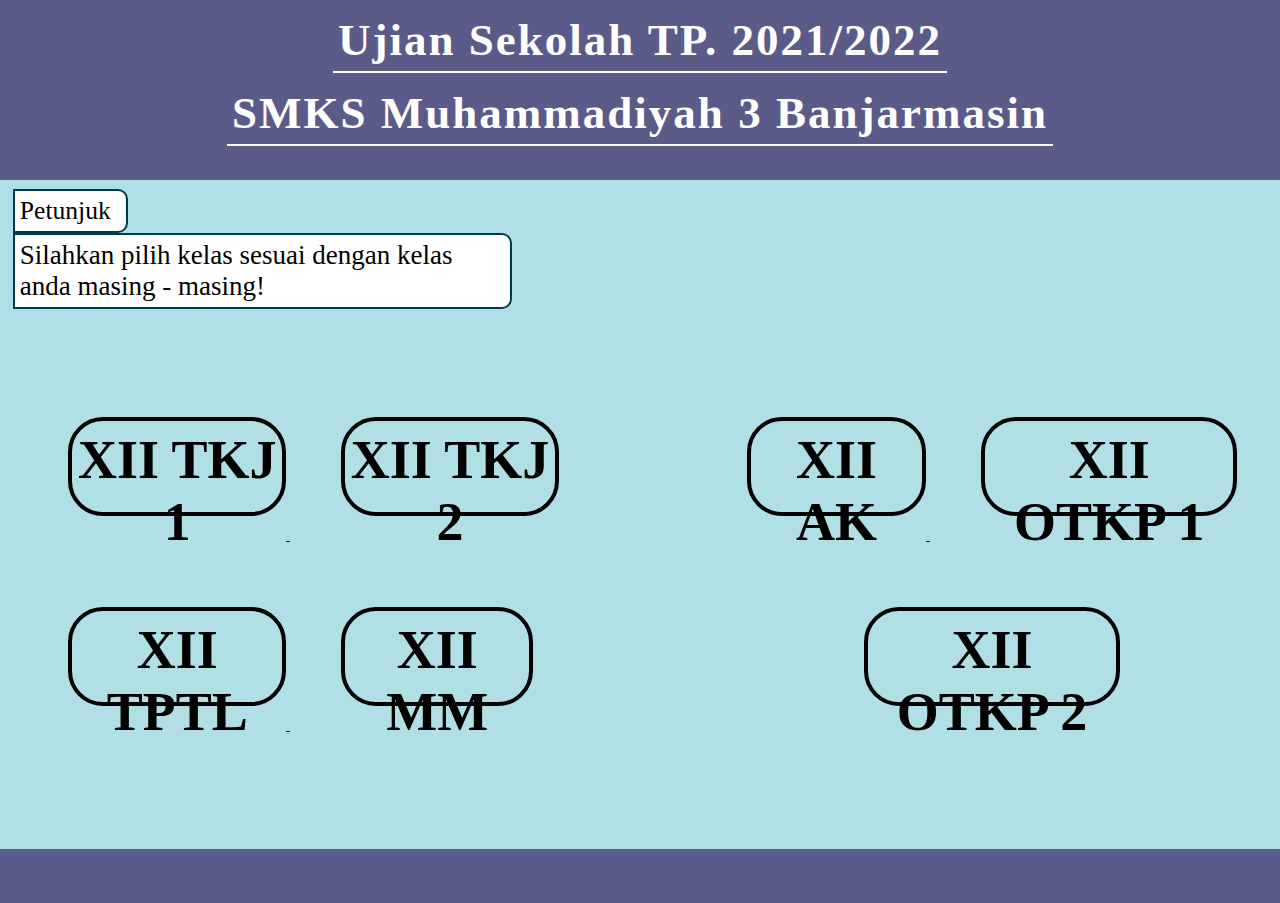
<file: index.html>
<!DOCTYPE html>
<html lang="en">
<head>
    <meta charset="UTF-8">
    <meta http-equiv="X-UA-Compatible" content="IE=edge">
    <meta name="viewport" content="width=device-width, initial-scale=1.0">
    <link rel="stylesheet" href="Css/Index.css">
    <title> Ujian Sekolah TP. 2021/2022 </title>
</head>
<body>
    <div class="semua">
        <div class="atas">
            <h1> Ujian Sekolah TP. 2021/2022 </h1> <br>
            <h2> SMKS Muhammadiyah 3 Banjarmasin </h2>
        </div>
        <div class="tengah">
            <div class="petunjukkua">
                <div class="petunjuk">
                    Petunjuk
                </div><br>
                <div class="petunjukku">
                    Silahkan pilih kelas sesuai dengan kelas anda masing - masing!
                </div>
            </div>
            <div class="kelasB">
                <center>
                    <div class="kiri">
                        <a href="Kelas/TKJ1.html">
                            <h2 class="kelas1 arah"> XII TKJ 1 </h2>
                        </a>
                        <a href="Kelas/TKJ.html">
                            <h2 class="kelas1 arah"> XII TKJ 2 </h2>
                        </a>
                        <a href="Kelas/TPTL.html">
                            <h2 class="kelas2 arah"> XII TPTL </h2>
                        </a>
                        <a href="Kelas/MM.html">
                            <h2 class="kelas3 arah"> XII MM </h2>
                        </a>
                    </div>
                    <div class="kanan">
                        <a href="Kelas/AK.html">
                            <h2 class="kelas4 arah"> XII AK </h2>
                        </a>
                        <a href="Kelas/AP1.html">
                            <h2 class="kelas5 arah"> XII OTKP 1 </h2>
                        </a>
                        <a href="Kelas/AP.html">
                            <h2 class="kelas6 arah"> XII OTKP 2 </h2>
                        </a>
                    </div>
                </center>
            </div>
        </div>
        <div class="bawah">
            
        </div>
    </div>
</body>
</html>
</file>
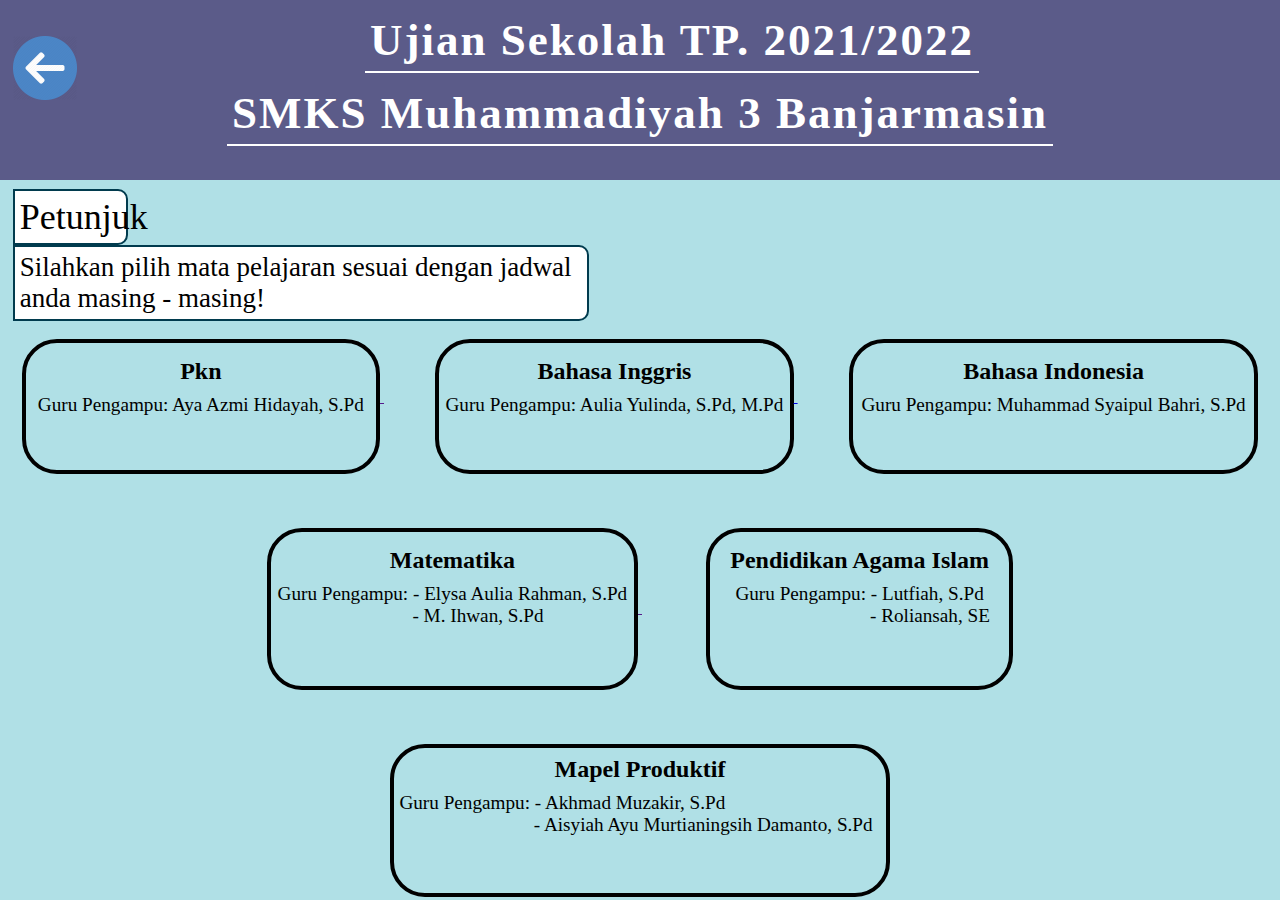
<file: Kelas/AK.html>
<!DOCTYPE html>
<html lang="en">
<head>
    <meta charset="UTF-8">
    <meta http-equiv="X-UA-Compatible" content="IE=edge">
    <meta name="viewport" content="width=device-width, initial-scale=1.0">
    <link rel="stylesheet" href="AK.css">
    <title> Ujian Sekolah TP. 2021/2022 </title>
</head>
<body>
    <div class="semua">
        <div class="atas">
            <a href="../index.html">
                <img src="../Gambar/Back.jpg" class="kembali">
            </a>
            <h1> Ujian Sekolah TP. 2021/2022 </h1> <br>
            <h2> SMKS Muhammadiyah 3 Banjarmasin </h2>
        </div>
        <div class="tengah">
            <div class="petunjukkua">
                <div class="petunjuk">
                    Petunjuk
                </div><br>
                <div class="petunjukku">
                    Silahkan pilih mata pelajaran sesuai dengan jadwal anda masing - masing!
                </div>
            </div>
            <center>
                <a href="">
                    <div class="kelas1 arah">
                        <h2> Pkn </h2>
                        <p class="tulisan"> Guru Pengampu: Aya Azmi Hidayah, S.Pd </p>
                    </div>
                </a>
                <a href="https://forms.gle/PJY8qudtaXFEefL1A">
                    <div class="kelas2 arah">
                        <h2> Bahasa Inggris </h2>
                        <p class="tulisan"> Guru Pengampu: Aulia Yulinda, S.Pd, M.Pd </p>
                    </div>
                </a>
                <a href="https://forms.gle/aQXvQHsVywp91vz49">
                    <div class="kelas3 arah">
                        <h2> Bahasa Indonesia </h2>
                        <p class="tulisan"> Guru Pengampu: Muhammad Syaipul Bahri, S.Pd </p>
                    </div>
                </a>
                <a href="">
                    <div class="kelasM arah">
                        <h2> Matematika </h2>
                        <p class="tulisan"> Guru Pengampu: - Elysa Aulia Rahman, S.Pd </p>
                        <p class="tulisan1"> - M. Ihwan, S.Pd </p>
                    </div>
                </a>
                <a href="">
                    <div class="kelasP arah">
                        <h2> Pendidikan Agama Islam </h2>
                        <p class="tulisan"> Guru Pengampu: - Lutfiah, S.Pd </p>
                        <p class="tulisan2"> - Roliansah, SE </p>
                    </div>
                </a>
            </center>
            <center>
                <a href="">
                    <div class="kelas4 arah">
                        <h2> Mapel Produktif </h2>
                        <p class="tulisanP"> Guru Pengampu: - Akhmad Muzakir, S.Pd </p>
                        <p class="tulisanP1"> - Aisyiah Ayu Murtianingsih Damanto, S.Pd </p>
                    </div>
                </a>
            </center>
        </div>
    </div>
</body>
</html>
</file>
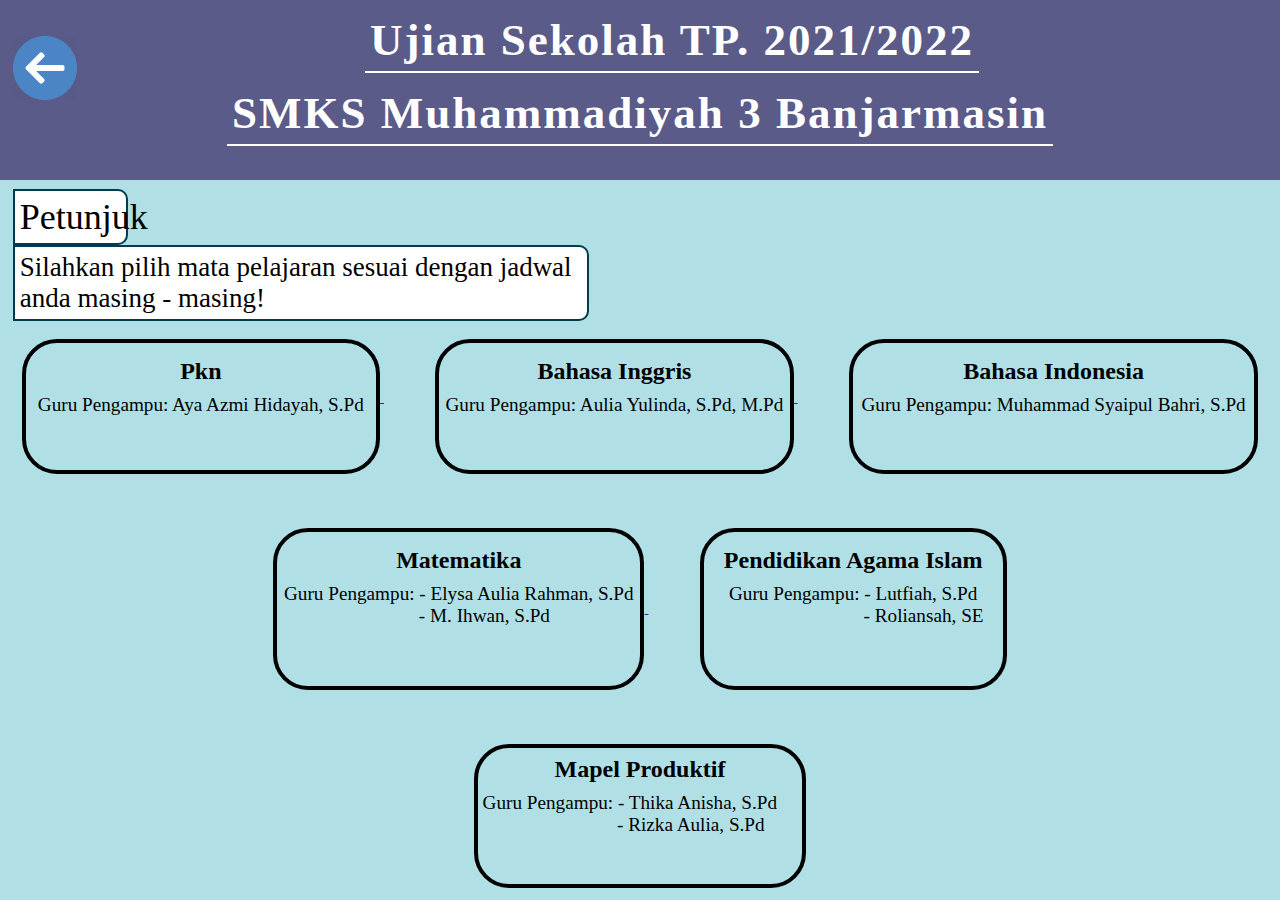
<file: Kelas/AP.html>
<!DOCTYPE html>
<html lang="en">
<head>
    <meta charset="UTF-8">
    <meta http-equiv="X-UA-Compatible" content="IE=edge">
    <meta name="viewport" content="width=device-width, initial-scale=1.0">
    <link rel="stylesheet" href="AP.css">
    <title> Ujian Sekolah TP. 2021/2022 </title>
</head>
<body>
    <div class="semua">
        <div class="atas">
            <a href="../index.html">
                <img src="../Gambar/Back.jpg" class="kembali">
            </a>
            <h1> Ujian Sekolah TP. 2021/2022 </h1> <br>
            <h2> SMKS Muhammadiyah 3 Banjarmasin </h2>
        </div>
        <div class="tengah">
            <div class="petunjukkua">
                <div class="petunjuk">
                    Petunjuk
                </div><br>
                <div class="petunjukku">
                    Silahkan pilih mata pelajaran sesuai dengan jadwal anda masing - masing!
                </div>
            </div>
            <center>
                <a href="">
                    <div class="kelas1 arah">
                        <h2> Pkn </h2>
                        <p class="tulisan"> Guru Pengampu: Aya Azmi Hidayah, S.Pd </p>
                    </div>
                </a>
                <a href="">
                    <div class="kelas2 arah">
                        <h2> Bahasa Inggris </h2>
                        <p class="tulisan"> Guru Pengampu: Aulia Yulinda, S.Pd, M.Pd </p>
                    </div>
                </a>
                <a href="">
                    <div class="kelas3 arah">
                        <h2> Bahasa Indonesia </h2>
                        <p class="tulisan"> Guru Pengampu: Muhammad Syaipul Bahri, S.Pd </p>
                    </div>
                </a>
                <a href="">
                    <div class="kelasM arah">
                        <h2> Matematika </h2>
                        <p class="tulisan"> Guru Pengampu: - Elysa Aulia Rahman, S.Pd </p>
                        <p class="tulisan1"> - M. Ihwan, S.Pd </p>
                    </div>
                </a>
                <a href="">
                    <div class="kelasP arah">
                        <h2> Pendidikan Agama Islam </h2>
                        <p class="tulisan"> Guru Pengampu: - Lutfiah, S.Pd </p>
                        <p class="tulisan2"> - Roliansah, SE </p>
                    </div>
                </a>
            </center>
            <center>
                <a href="">
                    <div class="kelas4 arah">
                        <h2> Mapel Produktif </h2>
                        <p class="tulisanP"> Guru Pengampu: - Thika Anisha, S.Pd </p>
                        <p class="tulisanP1"> - Rizka Aulia, S.Pd </p>
                    </div>
                </a>
            </center>
        </div>
    </div>
</body>
</html>
</file>
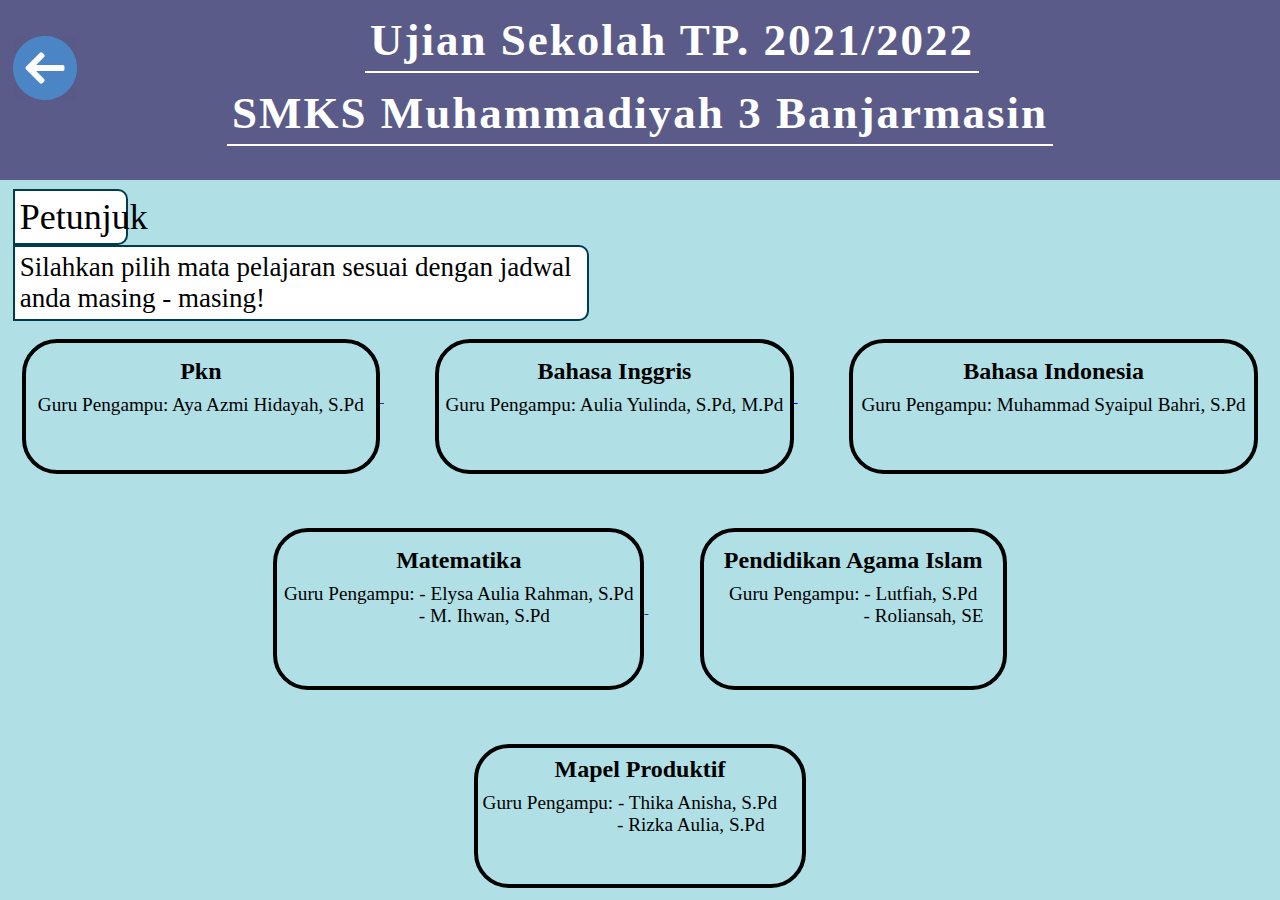
<file: Kelas/AP1.html>
<!DOCTYPE html>
<html lang="en">
<head>
    <meta charset="UTF-8">
    <meta http-equiv="X-UA-Compatible" content="IE=edge">
    <meta name="viewport" content="width=device-width, initial-scale=1.0">
    <link rel="stylesheet" href="AP.css">
    <title> Ujian Sekolah TP. 2021/2022 </title>
</head>
<body>
    <div class="semua">
        <div class="atas">
            <a href="../index.html">
                <img src="../Gambar/Back.jpg" class="kembali">
            </a>
            <h1> Ujian Sekolah TP. 2021/2022 </h1> <br>
            <h2> SMKS Muhammadiyah 3 Banjarmasin </h2>
        </div>
        <div class="tengah">
            <div class="petunjukkua">
                <div class="petunjuk">
                    Petunjuk
                </div><br>
                <div class="petunjukku">
                    Silahkan pilih mata pelajaran sesuai dengan jadwal anda masing - masing!
                </div>
            </div>
            <center>
                <a href="">
                    <div class="kelas1 arah">
                        <h2> Pkn </h2>
                        <p class="tulisan"> Guru Pengampu: Aya Azmi Hidayah, S.Pd </p>
                    </div>
                </a>
                <a href="https://forms.gle/Uc6coDPLi6DsDXvQ6">
                    <div class="kelas2 arah">
                        <h2> Bahasa Inggris </h2>
                        <p class="tulisan"> Guru Pengampu: Aulia Yulinda, S.Pd, M.Pd </p>
                    </div>
                </a>
                <a href="https://forms.gle/PJtCndPVcYgcjCya8">
                    <div class="kelas3 arah">
                        <h2> Bahasa Indonesia </h2>
                        <p class="tulisan"> Guru Pengampu: Muhammad Syaipul Bahri, S.Pd </p>
                    </div>
                </a>
                <a href="">
                    <div class="kelasM arah">
                        <h2> Matematika </h2>
                        <p class="tulisan"> Guru Pengampu: - Elysa Aulia Rahman, S.Pd </p>
                        <p class="tulisan1"> - M. Ihwan, S.Pd </p>
                    </div>
                </a>
                <a href="">
                    <div class="kelasP arah">
                        <h2> Pendidikan Agama Islam </h2>
                        <p class="tulisan"> Guru Pengampu: - Lutfiah, S.Pd </p>
                        <p class="tulisan2"> - Roliansah, SE </p>
                    </div>
                </a>
            </center>
            <center>
                <a href="">
                    <div class="kelas4 arah">
                        <h2> Mapel Produktif </h2>
                        <p class="tulisanP"> Guru Pengampu: - Thika Anisha, S.Pd </p>
                        <p class="tulisanP1"> - Rizka Aulia, S.Pd </p>
                    </div>
                </a>
            </center>
        </div>
    </div>
</body>
</html>
</file>
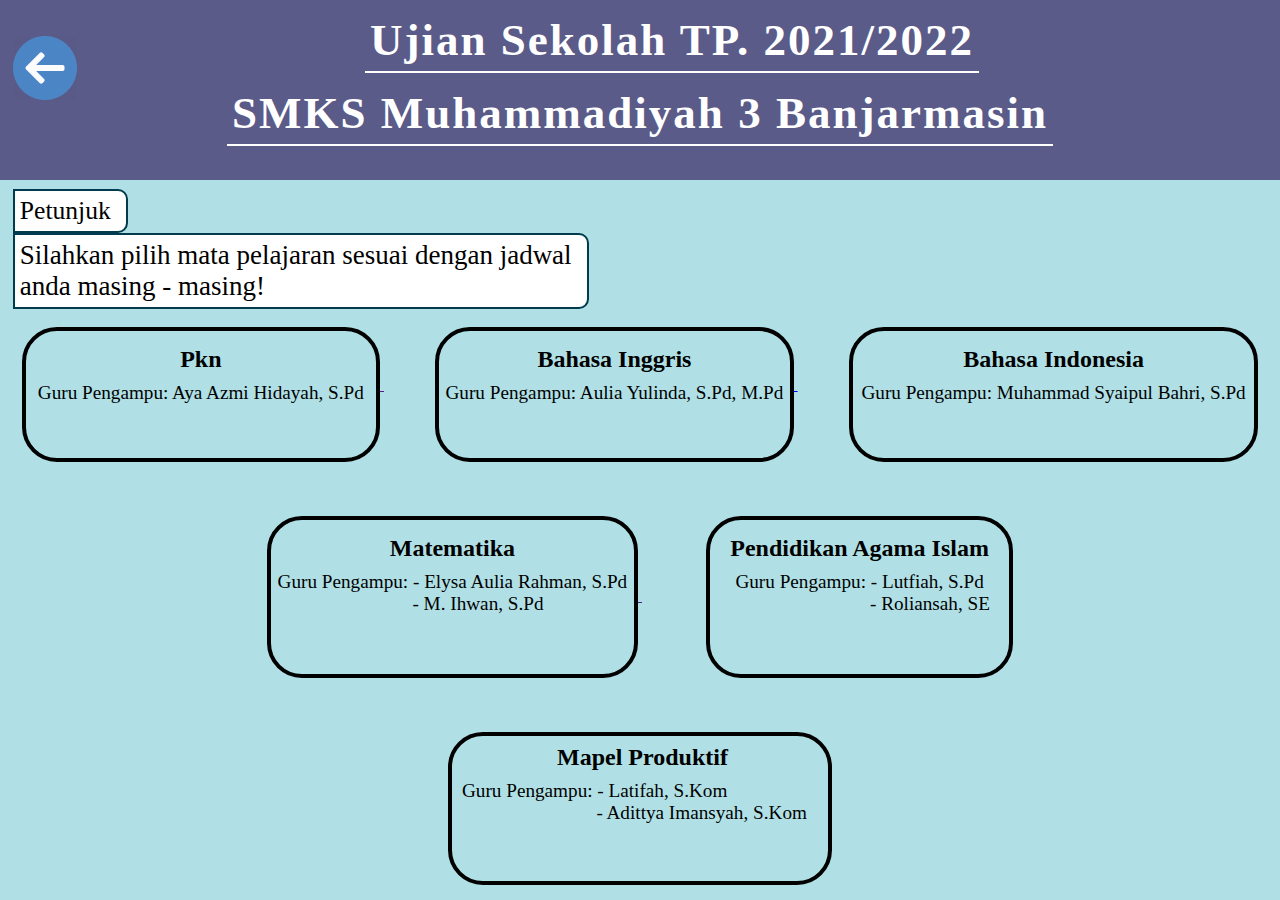
<file: Kelas/MM.html>
<!DOCTYPE html>
<html lang="en">
<head>
    <meta charset="UTF-8">
    <meta http-equiv="X-UA-Compatible" content="IE=edge">
    <meta name="viewport" content="width=device-width, initial-scale=1.0">
    <link rel="stylesheet" href="MM.css">
    <title> Ujian Sekolah TP. 2021/2022 </title>
</head>
<body>
    <div class="semua">
        <div class="atas">
            <a href="../index.html">
                <img src="../Gambar/Back.jpg" class="kembali">
            </a>
            <h1> Ujian Sekolah TP. 2021/2022 </h1> <br>
            <h2> SMKS Muhammadiyah 3 Banjarmasin </h2>
        </div>
        <div class="tengah">
            <div class="petunjukkua">
                <div class="petunjuk">
                    Petunjuk
                </div><br>
                <div class="petunjukku">
                    Silahkan pilih mata pelajaran sesuai dengan jadwal anda masing - masing!
                </div>
            </div>
            <center>
                <a href="">
                    <div class="kelas1 arah">
                        <h2> Pkn </h2>
                        <p class="tulisan"> Guru Pengampu: Aya Azmi Hidayah, S.Pd </p>
                    </div>
                </a>
                <a href="https://forms.gle/bbHGaRax7Efd2G266">
                    <div class="kelas2 arah">
                        <h2> Bahasa Inggris </h2>
                        <p class="tulisan"> Guru Pengampu: Aulia Yulinda, S.Pd, M.Pd </p>
                    </div>
                </a>
                <a href="https://forms.gle/w7eBB8M4g1eFqkGn9">
                    <div class="kelas3 arah">
                        <h2> Bahasa Indonesia </h2>
                        <p class="tulisan"> Guru Pengampu: Muhammad Syaipul Bahri, S.Pd </p>
                    </div>
                </a>
                <a href="">
                    <div class="kelasM arah">
                        <h2> Matematika </h2>
                        <p class="tulisan"> Guru Pengampu: - Elysa Aulia Rahman, S.Pd </p>
                        <p class="tulisan1"> - M. Ihwan, S.Pd </p>
                    </div>
                </a>
                <a href="">
                    <div class="kelasP arah">
                        <h2> Pendidikan Agama Islam </h2>
                        <p class="tulisan"> Guru Pengampu: - Lutfiah, S.Pd </p>
                        <p class="tulisan2"> - Roliansah, SE </p>
                    </div>
                </a>
            </center>
            <center>
                <a href="">
                    <div class="kelas4 arah">
                        <h2> Mapel Produktif </h2>
                        <p class="tulisanP"> Guru Pengampu: - Latifah, S.Kom </p>
                        <p class="tulisanP1"> - Adittya Imansyah, S.Kom </p>
                    </div>
                </a>
            </center>
        </div>
    </div>
</body>
</html>
</file>
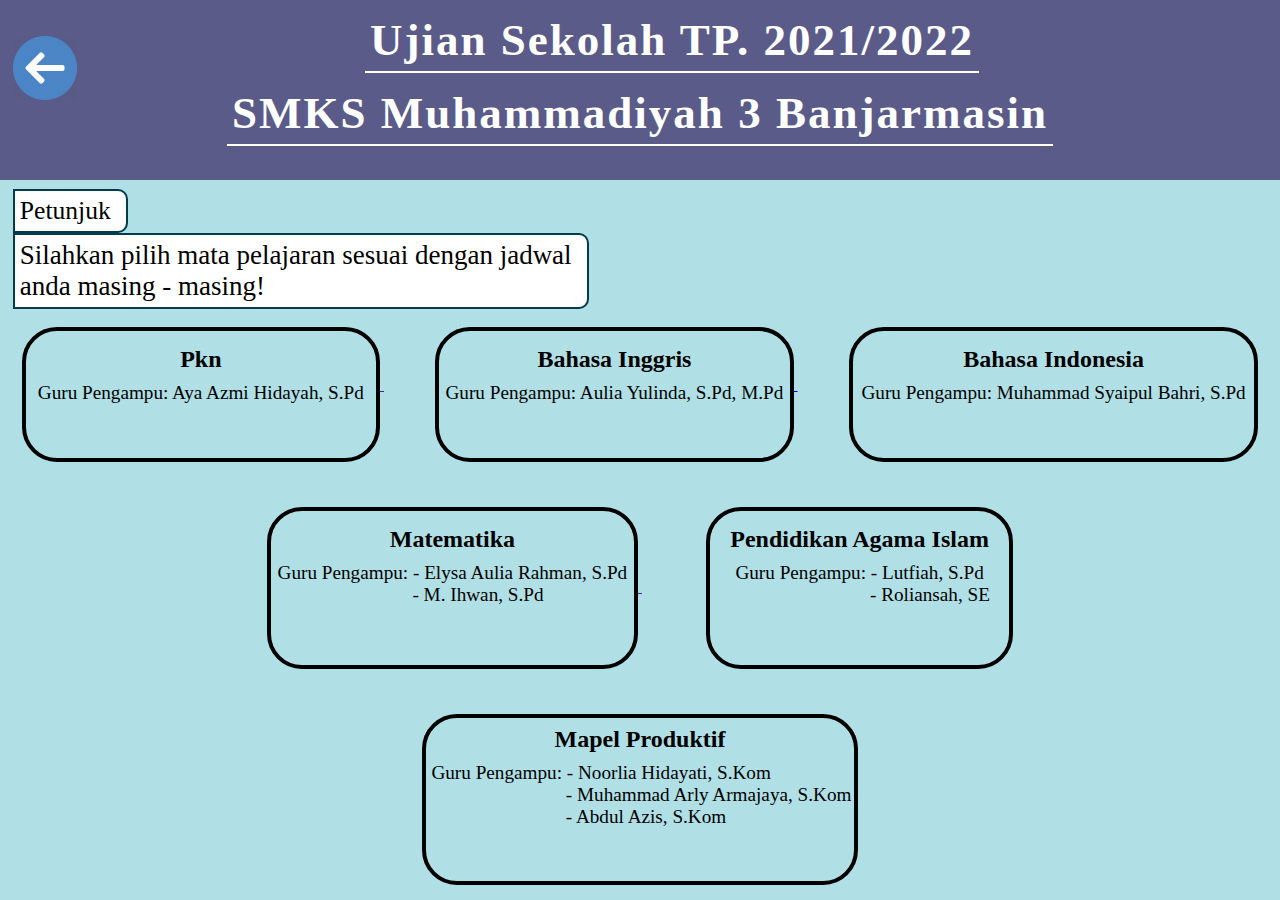
<file: Kelas/TKJ.html>
<!DOCTYPE html>
<html lang="en">
<head>
    <meta charset="UTF-8">
    <meta http-equiv="X-UA-Compatible" content="IE=edge">
    <meta name="viewport" content="width=device-width, initial-scale=1.0">
    <link rel="stylesheet" href="TKJ.css">
    <title> Ujian Sekolah TP. 2021/2022 </title>
</head>
<body>
    <div class="semua">
        <div class="atas">
            <a href="../index.html">
                <img src="../Gambar/Back.jpg" class="kembali">
            </a>
            <h1> Ujian Sekolah TP. 2021/2022 </h1> <br>
            <h2> SMKS Muhammadiyah 3 Banjarmasin </h2>
        </div>
        <div class="tengah">
            <div class="petunjukkua">
                <div class="petunjuk">
                    Petunjuk
                </div><br>
                <div class="petunjukku">
                    Silahkan pilih mata pelajaran sesuai dengan jadwal anda masing - masing!
                </div>
            </div>
            <center>
                <a href="">
                    <div class="kelas1 arah">
                        <h2> Pkn </h2>
                        <p class="tulisan"> Guru Pengampu: Aya Azmi Hidayah, S.Pd </p>
                    </div>
                </a>
                <a href="https://forms.gle/muh1XfWT7p4gSHgs9">
                    <div class="kelas2 arah">
                        <h2> Bahasa Inggris </h2>
                        <p class="tulisan"> Guru Pengampu: Aulia Yulinda, S.Pd, M.Pd </p>
                    </div>
                </a>
                <a href="https://forms.gle/kwNReNhQR7R9vARLA">
                    <div class="kelas3 arah">
                        <h2> Bahasa Indonesia </h2>
                        <p class="tulisan"> Guru Pengampu: Muhammad Syaipul Bahri, S.Pd </p>
                    </div>
                </a>
                <a href="">
                    <div class="kelasM arah">
                        <h2> Matematika </h2>
                        <p class="tulisan"> Guru Pengampu: - Elysa Aulia Rahman, S.Pd </p>
                        <p class="tulisan1"> - M. Ihwan, S.Pd </p>
                    </div>
                </a>
                <a href="">
                    <div class="kelasP arah">
                        <h2> Pendidikan Agama Islam </h2>
                        <p class="tulisan"> Guru Pengampu: - Lutfiah, S.Pd </p>
                        <p class="tulisan2"> - Roliansah, SE </p>
                    </div>
                </a>
            </center>
            <center>
                <a href="">
                    <div class="kelas4 arah">
                        <h2> Mapel Produktif </h2>
                        <p class="tulisanP"> Guru Pengampu: - Noorlia Hidayati, S.Kom </p>
                        <p class="tulisanP1"> - Muhammad Arly Armajaya, S.Kom </p>
                        <p class="tulisanP2"> - Abdul Azis, S.Kom </p>
                    </div>
                </a>
            </center>
        </div>
    </div>
</body>
</html>
</file>
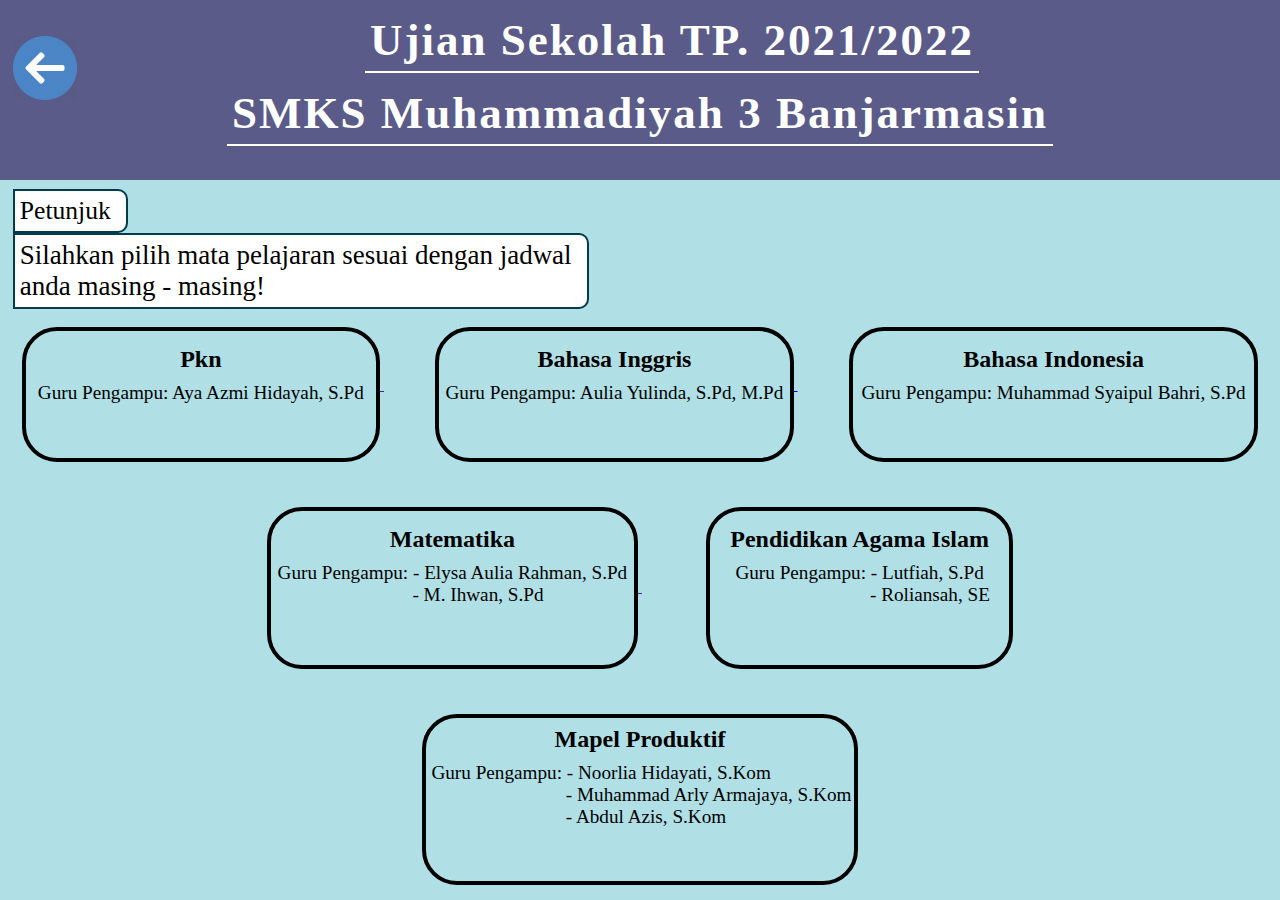
<file: Kelas/TKJ1.html>
<!DOCTYPE html>
<html lang="en">
<head>
    <meta charset="UTF-8">
    <meta http-equiv="X-UA-Compatible" content="IE=edge">
    <meta name="viewport" content="width=device-width, initial-scale=1.0">
    <link rel="stylesheet" href="TKJ.css">
    <title> Ujian Sekolah TP. 2021/2022 </title>
</head>
<body>
    <div class="semua">
        <div class="atas">
            <a href="../index.html">
                <img src="../Gambar/Back.jpg" class="kembali">
            </a>
            <h1> Ujian Sekolah TP. 2021/2022 </h1> <br>
            <h2> SMKS Muhammadiyah 3 Banjarmasin </h2>
        </div>
        <div class="tengah">
            <div class="petunjukkua">
                <div class="petunjuk">
                    Petunjuk
                </div><br>
                <div class="petunjukku">
                    Silahkan pilih mata pelajaran sesuai dengan jadwal anda masing - masing!
                </div>
            </div>
            <center>
                <a href="">
                    <div class="kelas1 arah">
                        <h2> Pkn </h2>
                        <p class="tulisan"> Guru Pengampu: Aya Azmi Hidayah, S.Pd </p>
                    </div>
                </a>
                <a href="https://forms.gle/G5ojhD91eqe15HP67">
                    <div class="kelas2 arah">
                        <h2> Bahasa Inggris </h2>
                        <p class="tulisan"> Guru Pengampu: Aulia Yulinda, S.Pd, M.Pd </p>
                    </div>
                </a>
                <a href="https://forms.gle/amsuhNNy6EtBa6HT8">
                    <div class="kelas3 arah">
                        <h2> Bahasa Indonesia </h2>
                        <p class="tulisan"> Guru Pengampu: Muhammad Syaipul Bahri, S.Pd </p>
                    </div>
                </a>
                <a href="">
                    <div class="kelasM arah">
                        <h2> Matematika </h2>
                        <p class="tulisan"> Guru Pengampu: - Elysa Aulia Rahman, S.Pd </p>
                        <p class="tulisan1"> - M. Ihwan, S.Pd </p>
                    </div>
                </a>
                <a href="">
                    <div class="kelasP arah">
                        <h2> Pendidikan Agama Islam </h2>
                        <p class="tulisan"> Guru Pengampu: - Lutfiah, S.Pd </p>
                        <p class="tulisan2"> - Roliansah, SE </p>
                    </div>
                </a>
            </center>
            <center>
                <a href="">
                    <div class="kelas4 arah">
                        <h2> Mapel Produktif </h2>
                        <p class="tulisanP"> Guru Pengampu: - Noorlia Hidayati, S.Kom </p>
                        <p class="tulisanP1"> - Muhammad Arly Armajaya, S.Kom </p>
                        <p class="tulisanP2"> - Abdul Azis, S.Kom </p>
                    </div>
                </a>
            </center>
        </div>
    </div>
</body>
</html>
</file>
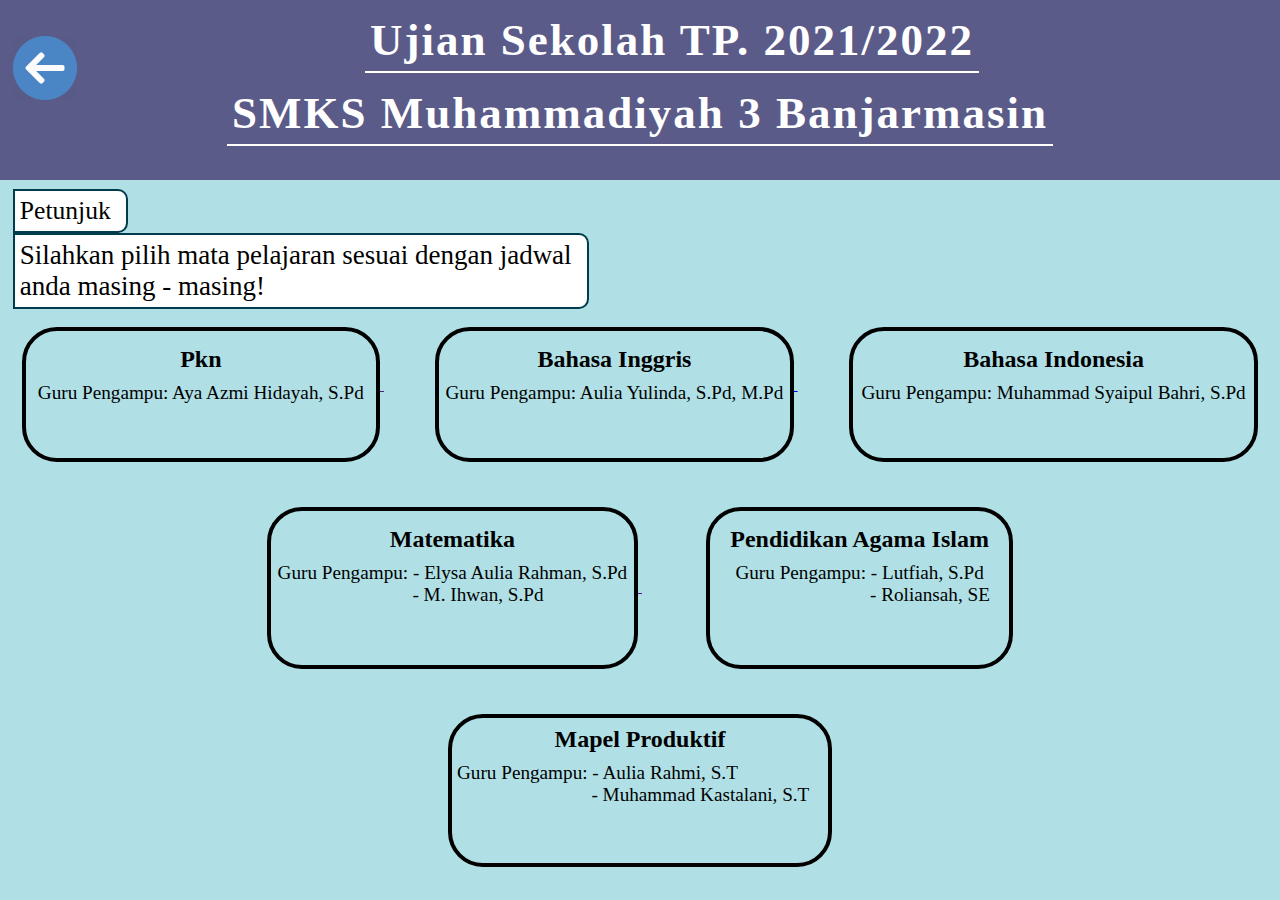
<file: Kelas/TPTL.html>
<!DOCTYPE html>
<html lang="en">
<head>
    <meta charset="UTF-8">
    <meta http-equiv="X-UA-Compatible" content="IE=edge">
    <meta name="viewport" content="width=device-width, initial-scale=1.0">
    <link rel="stylesheet" href="TPTL.css">
    <title> Ujian Sekolah TP. 2021/2022 </title>
</head>
<body>
    <div class="semua">
        <div class="atas">
            <a href="../index.html">
                <img src="../Gambar/Back.jpg" class="kembali">
            </a>
            <h1> Ujian Sekolah TP. 2021/2022 </h1> <br>
            <h2> SMKS Muhammadiyah 3 Banjarmasin </h2>
        </div>
        <div class="tengah">
            <div class="petunjukkua">
                <div class="petunjuk">
                    Petunjuk
                </div><br>
                <div class="petunjukku">
                    Silahkan pilih mata pelajaran sesuai dengan jadwal anda masing - masing!
                </div>
            </div>
            <center>
                <a href="">
                    <div class="kelas1 arah">
                        <h2> Pkn </h2>
                        <p class="tulisan"> Guru Pengampu: Aya Azmi Hidayah, S.Pd </p>
                    </div>
                </a>
                <a href="https://forms.gle/GfwUNJcJsRbuzeaV6">
                    <div class="kelas2 arah">
                        <h2> Bahasa Inggris </h2>
                        <p class="tulisan"> Guru Pengampu: Aulia Yulinda, S.Pd, M.Pd </p>
                    </div>
                </a>
                <a href="https://forms.gle/ppySEgAU6MF1zXmM8">
                    <div class="kelas3 arah">
                        <h2> Bahasa Indonesia </h2>
                        <p class="tulisan"> Guru Pengampu: Muhammad Syaipul Bahri, S.Pd </p>
                    </div>
                </a>
                <a href="">
                    <div class="kelasM arah">
                        <h2> Matematika </h2>
                        <p class="tulisan"> Guru Pengampu: - Elysa Aulia Rahman, S.Pd </p>
                        <p class="tulisan1"> - M. Ihwan, S.Pd </p>
                    </div>
                </a>
                <a href="">
                    <div class="kelasP arah">
                        <h2> Pendidikan Agama Islam </h2>
                        <p class="tulisan"> Guru Pengampu: - Lutfiah, S.Pd </p>
                        <p class="tulisan2"> - Roliansah, SE </p>
                    </div>
                </a>
            </center>
            <center>
                <a href="">
                    <div class="kelas4 arah">
                        <h2> Mapel Produktif </h2>
                        <p class="tulisanP"> Guru Pengampu: - Aulia Rahmi, S.T </p>
                        <p class="tulisanP1"> - Muhammad Kastalani, S.T </p>
                    </div>
                </a>
            </center>
        </div>
    </div>
</body>
</html>
</file>
<file: Css/Index.css>
*{
    box-sizing: border-box;
    margin: 0;
    padding: 0;
}
@media only screen and (min-width: 900px){
    body{
        background-color: powderblue;
    }
    .Semua{
        width: 100vw;
        height: 100vh;
    }
    .atas{
        width: 100vw;
        height: 20vh;
        background-color: rgba(90, 90, 136, 0.993);
        text-align: center;
    }
    .atas h1{
        font-size: 5vh;
        border-bottom: 2px solid white;
        color: white;
        position: relative;
        display: inline-block;
        padding: 5px;
        letter-spacing: 2px;
        margin-left: 0;
        top: 1vh;
        margin-top: 0px;
    }
    .atas h2{
        font-size: 5vh;
        border-bottom: 2px solid white;
        color: white;
        position: relative;
        display: inline-block;
        padding: 5px;
        letter-spacing: 2px;
        margin-left: 0;
        top: 2vh;
        margin-top: 0px;
    }
    .petunjuk{
        font-size: 2vw;
        margin-left: 1vw;
        margin-top: 1vh;
        width: 9vw;
        display: inline-block;
        border: 2px solid rgb(1, 59, 78);
        background-color: white;
        border-radius: 0px 10px 10px 0px;
        padding: 5px;
    }
    .petunjukku{
        font-size: 3vh;
        margin-left: 1vw;
        margin-top: 0vh;
        width: 39vw;
        display: inline-block;
        border: 2px solid rgb(1, 59, 78);
        background-color: white;
        border-radius: 0px 10px 10px 0px;
        padding: 5px;
    }
    .kelasB{
        position: relative;
        top: 9vh;
    }
    .kiri{
        float: left;
        width: 45vw;
    }
    .kelas1{
        width: 17vw;
        height: 11vh;
        font-size: 6vh;
        margin-left: 4vw;
        margin-top: 3vh;
        color: black;
        text-align: center;
        display: inline-block;
        border: 4px solid black;
        border-radius: 35px;
        padding: 8px 5px 5px 5px;
    }
    .kelas2{
        width: 17vw;
        height: 11vh;
        font-size: 6vh;
        margin-left: 2vw;
        margin-top: 7vh;
        color: black;
        text-align: center;
        display: inline-block;
        border: 4px solid black;
        border-radius: 35px;
        padding: 8px 5px 5px 5px;
    }
    .kelas3{
        width: 15vw;
        height: 11vh;
        font-size: 6vh;
        margin-left: 4vw;
        margin-top: 3vh;
        color: black;
        text-align: center;
        display: inline-block;
        border: 4px solid black;
        border-radius: 35px;
        padding: 8px 5px 5px 5px;
    }
    .kanan{
        float: right;
        width: 45vw;
    }
    .kelas4{
        width: 14vw;
        height: 11vh;
        font-size: 6vh;
        margin-left: 0vw;
        margin-top: 3vh;
        color: black;
        text-align: center;
        display: inline-block;
        border: 4px solid black;
        border-radius: 35px;
        padding: 8px 5px 5px 5px;
    }
    .kelas5{
        width: 20vw;
        height: 11vh;
        font-size: 6vh;
        margin-left: 4vw;
        margin-top: 3vh;
        color: black;
        text-align: center;
        display: inline-block;
        border: 4px solid black;
        border-radius: 35px;
        padding: 8px 5px 5px 5px;
    }
    .kelas6{
        width: 20vw;
        height: 11vh;
        font-size: 6vh;
        margin-left: 0vw;
        margin-top: 7vh;
        color: black;
        text-align: center;
        display: inline-block;
        border: 4px solid black;
        border-radius: 35px;
        padding: 8px 5px 5px 5px;
    }
    .arah:hover{
        background-color: white;
    }
    .bawah{
        width: 100vw;
        height: 6vh;
        background-color: rgba(90, 90, 136, 0.993);
        text-align: center;
        position: relative;
        margin-top: 60vh;
    }
}
</file>
<file: Kelas/AK.css>
*{
    box-sizing: border-box;
    margin: 0;
    padding: 0;
}
@media only screen and (min-width: 900px){
    body{
        background-color: powderblue;
    }
    .Semua{
        width: 100vw;
        height: 100vh;
    }
    .atas{
        width: 100vw;
        height: 20vh;
        background-color: rgba(90, 90, 136, 0.993);
        text-align: center;
    }
    .kembali{
        float: left ;
        left: 1vw;
        top: 4vh;
        width: 5vw;
        height: 5vw;
        position: relative;
    }
    .atas h1{
        font-size: 5vh;
        border-bottom: 2px solid white;
        color: white;
        position: relative;
        display: inline-block;
        padding: 5px;
        letter-spacing: 2px;
        margin-left: 0;
        top: 1vh;
        margin-top: 0px;
    }
    .atas h2{
        font-size: 5vh;
        border-bottom: 2px solid white;
        color: white;
        position: relative;
        display: inline-block;
        padding: 5px;
        letter-spacing: 2px;
        margin-left: 0;
        top: 2vh;
        margin-top: 0px;
    }
    .petunjuk{
        font-size: 4vh;
        margin-left: 1vw;
        margin-top: 1vh;
        width: 9vw;
        display: inline-block;
        border: 2px solid rgb(1, 59, 78);
        background-color: white;
        border-radius: 0px 10px 10px 0px;
        padding: 5px;
    }
    .petunjukku{
        font-size: 3vh;
        margin-left: 1vw;
        margin-top: 0vh;
        width: 45vw;
        display: inline-block;
        border: 2px solid rgb(1, 59, 78);
        background-color: white;
        border-radius: 0px 10px 10px 0px;
        padding: 5px;
    }
    .kelas1{
        width: 28vw;
        height: 15vh;
        margin-left: 0vw;
        margin-top: 2vh;
        color: black;
        text-align: center;
        display: inline-block;
        border: 4px solid black;
        border-radius: 35px;
        padding: 15px 5px 5px 5px;
    }
    .kelas2{
        width: 28vw;
        height: 15vh;
        margin-left: 4vw;
        margin-top: 2vh;
        color: black;
        text-align: center;
        display: inline-block;
        border: 4px solid black;
        border-radius: 35px;
        padding: 15px 5px 5px 5px;
    }
    .kelas3{
        width: 32vw;
        height: 15vh;
        margin-left: 4vw;
        margin-top: 2vh;
        color: black;
        text-align: center;
        display: inline-block;
        border: 4px solid black;
        border-radius: 35px;
        padding: 15px 5px 5px 5px;
    }
    .kelasM{
        width: 29vw;
        height: 18vh;
        margin-left: 0vw;
        margin-top: 6vh;
        color: black;
        text-align: center;
        display: inline-block;
        border: 4px solid black;
        border-radius: 35px;
        padding: 15px 5px 5px 5px;
    }
    .kelasP{
        width: 24vw;
        height: 18vh;
        margin-left: 5vw;
        margin-top: 6vh;
        color: black;
        text-align: center;
        display: inline-block;
        border: 4px solid black;
        border-radius: 35px;
        padding: 15px 5px 5px 5px;
    }
    .kelas4{
        width: 39vw;
        height: 17vh;
        margin-left: 0vw;
        margin-top: 6vh;
        color: black;
        text-align: center;
        display: inline-block;
        border: 4px solid black;
        border-radius: 35px;
        padding: 8px 5px 5px 5px;
    }
    .arah:hover{
        background-color: white;
    }
    .tulisan{
        top: 1vh;
        font-size: 1.5vw;
        position: relative;
    }
    .tulisan1{
        left: 2vw;
        top: 1vh;
        font-size: 1.5vw;
        position: relative;
    }
    .tulisan2{
        left: 5.5vw;
        top: 1vh;
        font-size: 1.5vw;
        position: relative;
    }
    .tulisanP{
        float: left;
        top: 1vh;
        font-size: 1.5vw;
        position: relative;
    }
    .tulisanP1{
        float: left;
        left: 10.5vw;
        top: 1vh;
        font-size: 1.5vw;
        position: relative;
    }
}
</file>
<file: Kelas/AP.css>
*{
    box-sizing: border-box;
    margin: 0;
    padding: 0;
}
@media only screen and (min-width: 900px){
    body{
        background-color: powderblue;
    }
    .Semua{
        width: 100vw;
        height: 100vh;
    }
    .atas{
        width: 100vw;
        height: 20vh;
        background-color: rgba(90, 90, 136, 0.993);
        text-align: center;
    }
    .kembali{
        float: left ;
        left: 1vw;
        top: 4vh;
        width: 5vw;
        height: 5vw;
        position: relative;
    }
    .atas h1{
        font-size: 5vh;
        border-bottom: 2px solid white;
        color: white;
        position: relative;
        display: inline-block;
        padding: 5px;
        letter-spacing: 2px;
        margin-left: 0;
        top: 1vh;
    }
    .atas h2{
        font-size: 5vh;
        border-bottom: 2px solid white;
        color: white;
        position: relative;
        display: inline-block;
        padding: 5px;
        letter-spacing: 2px;
        margin-left: 0;
        top: 2vh;
    }
    .petunjuk{
        font-size: 4vh;
        margin-left: 1vw;
        margin-top: 1vh;
        width: 9vw;
        display: inline-block;
        border: 2px solid rgb(1, 59, 78);
        background-color: white;
        border-radius: 0px 10px 10px 0px;
        padding: 5px;
    }
    .petunjukku{
        font-size: 3vh;
        margin-left: 1vw;
        margin-top: 0vh;
        width: 45vw;
        display: inline-block;
        border: 2px solid rgb(1, 59, 78);
        background-color: white;
        border-radius: 0px 10px 10px 0px;
        padding: 5px;
    }
    .kelas1{
        width: 28vw;
        height: 15vh;
        margin-left: 0vw;
        margin-top: 2vh;
        color: black;
        text-align: center;
        display: inline-block;
        border: 4px solid black;
        border-radius: 35px;
        padding: 15px 5px 5px 5px;
    }
    .kelas2{
        width: 28vw;
        height: 15vh;
        margin-left: 4vw;
        margin-top: 2vh;
        color: black;
        text-align: center;
        display: inline-block;
        border: 4px solid black;
        border-radius: 35px;
        padding: 15px 5px 5px 5px;
    }
    .kelas3{
        width: 32vw;
        height: 15vh;
        margin-left: 4vw;
        margin-top: 2vh;
        color: black;
        text-align: center;
        display: inline-block;
        border: 4px solid black;
        border-radius: 35px;
        padding: 15px 5px 5px 5px;
    }
    .kelasM{
        width: 29vw;
        height: 18vh;
        margin-left: 0vw;
        margin-top: 6vh;
        color: black;
        text-align: center;
        display: inline-block;
        border: 4px solid black;
        border-radius: 35px;
        padding: 15px 5px 5px 5px;
    }
    .kelasP{
        width: 24vw;
        height: 18vh;
        margin-left: 4vw;
        margin-top: 6vh;
        color: black;
        text-align: center;
        display: inline-block;
        border: 4px solid black;
        border-radius: 35px;
        padding: 15px 5px 5px 5px;
    }
    .kelas4{
        width: 26vw;
        height: 16vh;
        margin-left: 0vw;
        margin-top: 6vh;
        color: black;
        text-align: center;
        display: inline-block;
        border: 4px solid black;
        border-radius: 35px;
        padding: 8px 5px 5px 5px;
    }
    .arah:hover{
        background-color: white;
    }
    .tulisan{
        top: 1vh;
        font-size: 1.5vw;
        position: relative;
    }
    .tulisan1{
        left: 2vw;
        top: 1vh;
        font-size: 1.5vw;
        position: relative;
    }
    .tulisan2{
        left: 5.5vw;
        top: 1vh;
        font-size: 1.5vw;
        position: relative;
    }
    .tulisanP{
        float: left;
        top: 1vh;
        font-size: 1.5vw;
        position: relative;
    }
    .tulisanP1{
        float: left;
        left: 10.5vw;
        top: 1vh;
        font-size: 1.5vw;
        position: relative;
    }
}
</file>
<file: Kelas/MM.css>
*{
    box-sizing: border-box;
    margin: 0;
    padding: 0;
}
@media only screen and (min-width: 900px){
    body{
        background-color: powderblue;
    }
    .Semua{
        width: 100vw;
        height: 100vh;
    }
    .atas{
        width: 100vw;
        height: 20vh;
        background-color: rgba(90, 90, 136, 0.993);
        text-align: center;
    }
    .kembali{
        float: left ;
        left: 1vw;
        top: 4vh;
        width: 5vw;
        height: 5vw;
        position: relative;
    }
    .atas h1{
        font-size: 5vh;
        border-bottom: 2px solid white;
        color: white;
        position: relative;
        display: inline-block;
        padding: 5px;
        letter-spacing: 2px;
        margin-left: 0;
        top: 1vh;
    }
    .atas h2{
        font-size: 5vh;
        border-bottom: 2px solid white;
        color: white;
        position: relative;
        display: inline-block;
        padding: 5px;
        letter-spacing: 2px;
        margin-left: 0;
        top: 2vh;
    }
    .petunjuk{
        font-size: 2vw;
        margin-left: 1vw;
        margin-top: 1vh;
        width: 9vw;
        display: inline-block;
        border: 2px solid rgb(1, 59, 78);
        background-color: white;
        border-radius: 0px 10px 10px 0px;
        padding: 5px;
    }
    .petunjukku{
        font-size: 3vh;
        margin-left: 1vw;
        margin-top: 0vh;
        width: 45vw;
        display: inline-block;
        border: 2px solid rgb(1, 59, 78);
        background-color: white;
        border-radius: 0px 10px 10px 0px;
        padding: 5px;
    }
    .kelas1{
        width: 28vw;
        height: 15vh;
        margin-left: 0vw;
        margin-top: 2vh;
        color: black;
        text-align: center;
        display: inline-block;
        border: 4px solid black;
        border-radius: 35px;
        padding: 15px 5px 5px 5px;
    }
    .kelas2{
        width: 28vw;
        height: 15vh;
        margin-left: 4vw;
        margin-top: 2vh;
        color: black;
        text-align: center;
        display: inline-block;
        border: 4px solid black;
        border-radius: 35px;
        padding: 15px 5px 5px 5px;
    }
    .kelas3{
        width: 32vw;
        height: 15vh;
        margin-left: 4vw;
        margin-top: 2vh;
        color: black;
        text-align: center;
        display: inline-block;
        border: 4px solid black;
        border-radius: 35px;
        padding: 15px 5px 5px 5px;
    }
    .kelasM{
        width: 29vw;
        height: 18vh;
        margin-left: 0vw;
        margin-top: 6vh;
        color: black;
        text-align: center;
        display: inline-block;
        border: 4px solid black;
        border-radius: 35px;
        padding: 15px 5px 5px 5px;
    }
    .kelasP{
        width: 24vw;
        height: 18vh;
        margin-left: 5vw;
        margin-top: 6vh;
        color: black;
        text-align: center;
        display: inline-block;
        border: 4px solid black;
        border-radius: 35px;
        padding: 15px 5px 5px 5px;
    }
    .kelas4{
        width: 30vw;
        height: 17vh;
        margin-left: 0vw;
        margin-top: 6vh;
        color: black;
        text-align: center;
        display: inline-block;
        border: 4px solid black;
        border-radius: 35px;
        padding: 8px 5px 5px 10px;
    }
    .arah:hover{
        background-color: white;
    }
    .tulisan{
        top: 1vh;
        font-size: 1.5vw;
        position: relative;
    }
    .tulisan1{
        left: 2vw;
        top: 1vh;
        font-size: 1.5vw;
        position: relative;
    }
    .tulisan2{
        left: 5.5vw;
        top: 1vh;
        font-size: 1.5vw;
        position: relative;
    }
    .tulisanP{
        float: left;
        top: 1vh;
        font-size: 1.5vw;
        position: relative;
    }
    .tulisanP1{
        float: left;
        left: 10.5vw;
        top: 1vh;
        font-size: 1.5vw;
        position: relative;
    }
}
</file>
<file: Kelas/TKJ.css>
*{
    box-sizing: border-box;
    margin: 0;
    padding: 0;
}
@media only screen and (min-width: 900px){
    body{
        background-color: powderblue;
    }
    .Semua{
        width: 100vw;
        height: 100vh;
    }
    .atas{
        width: 100vw;
        height: 20vh;
        background-color: rgba(90, 90, 136, 0.993);
        text-align: center;
    }
    .kembali{
        float: left ;
        left: 1vw;
        top: 4vh;
        width: 5vw;
        height: 5vw;
        position: relative;
    }
    .atas h1{
        font-size: 5vh;
        border-bottom: 2px solid white;
        color: white;
        position: relative;
        display: inline-block;
        padding: 5px;
        letter-spacing: 2px;
        margin-left: 0;
        top: 1vh;
    }
    .atas h2{
        font-size: 5vh;
        border-bottom: 2px solid white;
        color: white;
        position: relative;
        display: inline-block;
        padding: 5px;
        letter-spacing: 2px;
        margin-left: 0;
        top: 2vh;
    }
    .petunjuk{
        font-size: 2vw;
        margin-left: 1vw;
        margin-top: 1vh;
        width: 9vw;
        display: inline-block;
        border: 2px solid rgb(1, 59, 78);
        background-color: white;
        border-radius: 0px 10px 10px 0px;
        padding: 5px;
    }
    .petunjukku{
        font-size: 3vh;
        margin-left: 1vw;
        margin-top: 0vh;
        width: 45vw;
        display: inline-block;
        border: 2px solid rgb(1, 59, 78);
        background-color: white;
        border-radius: 0px 10px 10px 0px;
        padding: 5px;
    }
    .kelas1{
        width: 28vw;
        height: 15vh;
        margin-left: 0vw;
        margin-top: 2vh;
        color: black;
        text-align: center;
        display: inline-block;
        border: 4px solid black;
        border-radius: 35px;
        padding: 15px 5px 5px 5px;
    }
    .kelas2{
        width: 28vw;
        height: 15vh;
        margin-left: 4vw;
        margin-top: 2vh;
        color: black;
        text-align: center;
        display: inline-block;
        border: 4px solid black;
        border-radius: 35px;
        padding: 15px 5px 5px 5px;
    }
    .kelas3{
        width: 32vw;
        height: 15vh;
        margin-left: 4vw;
        margin-top: 2vh;
        color: black;
        text-align: center;
        display: inline-block;
        border: 4px solid black;
        border-radius: 35px;
        padding: 15px 5px 5px 5px;
    }
    .kelasM{
        width: 29vw;
        height: 18vh;
        margin-left: 0vw;
        margin-top: 5vh;
        color: black;
        text-align: center;
        display: inline-block;
        border: 4px solid black;
        border-radius: 35px;
        padding: 15px 5px 5px 5px;
    }
    .kelasP{
        width: 24vw;
        height: 18vh;
        margin-left: 5vw;
        margin-top: 5vh;
        color: black;
        text-align: center;
        display: inline-block;
        border: 4px solid black;
        border-radius: 35px;
        padding: 15px 5px 5px 5px;
    }
    .kelas4{
        width: 34vw;
        height: 19vh;
        margin-left: 0vw;
        margin-top: 5vh;
        color: black;
        text-align: center;
        display: inline-block;
        border: 4px solid black;
        border-radius: 35px;
        padding: 8px 5px 5px 5px;
    }
    .arah:hover{
        background-color: white;
    }
    .tulisan{
        top: 1vh;
        font-size: 1.5vw;
        position: relative;
    }
    .tulisan1{
        left: 2vw;
        top: 1vh;
        font-size: 1.5vw;
        position: relative;
    }
    .tulisan2{
        left: 5.5vw;
        top: 1vh;
        font-size: 1.5vw;
        position: relative;
    }
    .tulisanP{
        float: left;
        top: 1vh;
        font-size: 1.5vw;
        position: relative;
    }
    .tulisanP1{
        float: left;
        left: 10.5vw;
        top: 1vh;
        font-size: 1.5vw;
        position: relative;
    }
    .tulisanP2{
        float: left;
        left: 10.5vw;
        top: 1vh;
        font-size: 1.5vw;
        position: relative;
    }
}
</file>
<file: Kelas/TPTL.css>
*{
    box-sizing: border-box;
    margin: 0;
    padding: 0;
}
@media only screen and (min-width: 900px){
    body{
        background-color: powderblue;
    }
    .Semua{
        width: 100vw;
        height: 100vh;
    }
    .atas{
        width: 100vw;
        height: 20vh;
        background-color: rgba(90, 90, 136, 0.993);
        text-align: center;
    }
    .kembali{
        float: left ;
        left: 1vw;
        top: 4vh;
        width: 5vw;
        height: 5vw;
        position: relative;
    }
    .atas h1{
        font-size: 5vh;
        border-bottom: 2px solid white;
        color: white;
        position: relative;
        display: inline-block;
        padding: 5px;
        letter-spacing: 2px;
        margin-left: 0;
        top: 1vh;
    }
    .atas h2{
        font-size: 5vh;
        border-bottom: 2px solid white;
        color: white;
        position: relative;
        display: inline-block;
        padding: 5px;
        letter-spacing: 2px;
        margin-left: 0;
        top: 2vh;
    }
    .petunjuk{
        font-size: 2vw;
        margin-left: 1vw;
        margin-top: 1vh;
        width: 9vw;
        display: inline-block;
        border: 2px solid rgb(1, 59, 78);
        background-color: white;
        border-radius: 0px 10px 10px 0px;
        padding: 5px;
    }
    .petunjukku{
        font-size: 3vh;
        margin-left: 1vw;
        margin-top: 0vh;
        width: 45vw;
        display: inline-block;
        border: 2px solid rgb(1, 59, 78);
        background-color: white;
        border-radius: 0px 10px 10px 0px;
        padding: 5px;
    }
    .kelas1{
        width: 28vw;
        height: 15vh;
        margin-left: 0vw;
        margin-top: 2vh;
        color: black;
        text-align: center;
        display: inline-block;
        border: 4px solid black;
        border-radius: 35px;
        padding: 15px 5px 5px 5px;
    }
    .kelas2{
        width: 28vw;
        height: 15vh;
        margin-left: 4vw;
        margin-top: 2vh;
        color: black;
        text-align: center;
        display: inline-block;
        border: 4px solid black;
        border-radius: 35px;
        padding: 15px 5px 5px 5px;
    }
    .kelas3{
        width: 32vw;
        height: 15vh;
        margin-left: 4vw;
        margin-top: 2vh;
        color: black;
        text-align: center;
        display: inline-block;
        border: 4px solid black;
        border-radius: 35px;
        padding: 15px 5px 5px 5px;
    }
    .kelasM{
        width: 29vw;
        height: 18vh;
        margin-left: 0vw;
        margin-top: 5vh;
        color: black;
        text-align: center;
        display: inline-block;
        border: 4px solid black;
        border-radius: 35px;
        padding: 15px 5px 5px 5px;
    }
    .kelasP{
        width: 24vw;
        height: 18vh;
        margin-left: 5vw;
        margin-top: 5vh;
        color: black;
        text-align: center;
        display: inline-block;
        border: 4px solid black;
        border-radius: 35px;
        padding: 15px 5px 5px 5px;
    }
    .kelas4{
        width: 30vw;
        height: 17vh;
        margin-left: 0vw;
        margin-top: 5vh;
        color: black;
        text-align: center;
        display: inline-block;
        border: 4px solid black;
        border-radius: 35px;
        padding: 8px 5px 5px 5px;
    }
    .arah:hover{
        background-color: white;
    }
    .tulisan{
        top: 1vh;
        font-size: 1.5vw;
        position: relative;
    }
    .tulisan1{
        left: 2vw;
        top: 1vh;
        font-size: 1.5vw;
        position: relative;
    }
    .tulisan2{
        left: 5.5vw;
        top: 1vh;
        font-size: 1.5vw;
        position: relative;
    }
    .tulisanP{
        float: left;
        top: 1vh;
        font-size: 1.5vw;
        position: relative;
    }
    .tulisanP1{
        float: left;
        left: 10.5vw;
        top: 1vh;
        font-size: 1.5vw;
        position: relative;
    }
}
</file>
